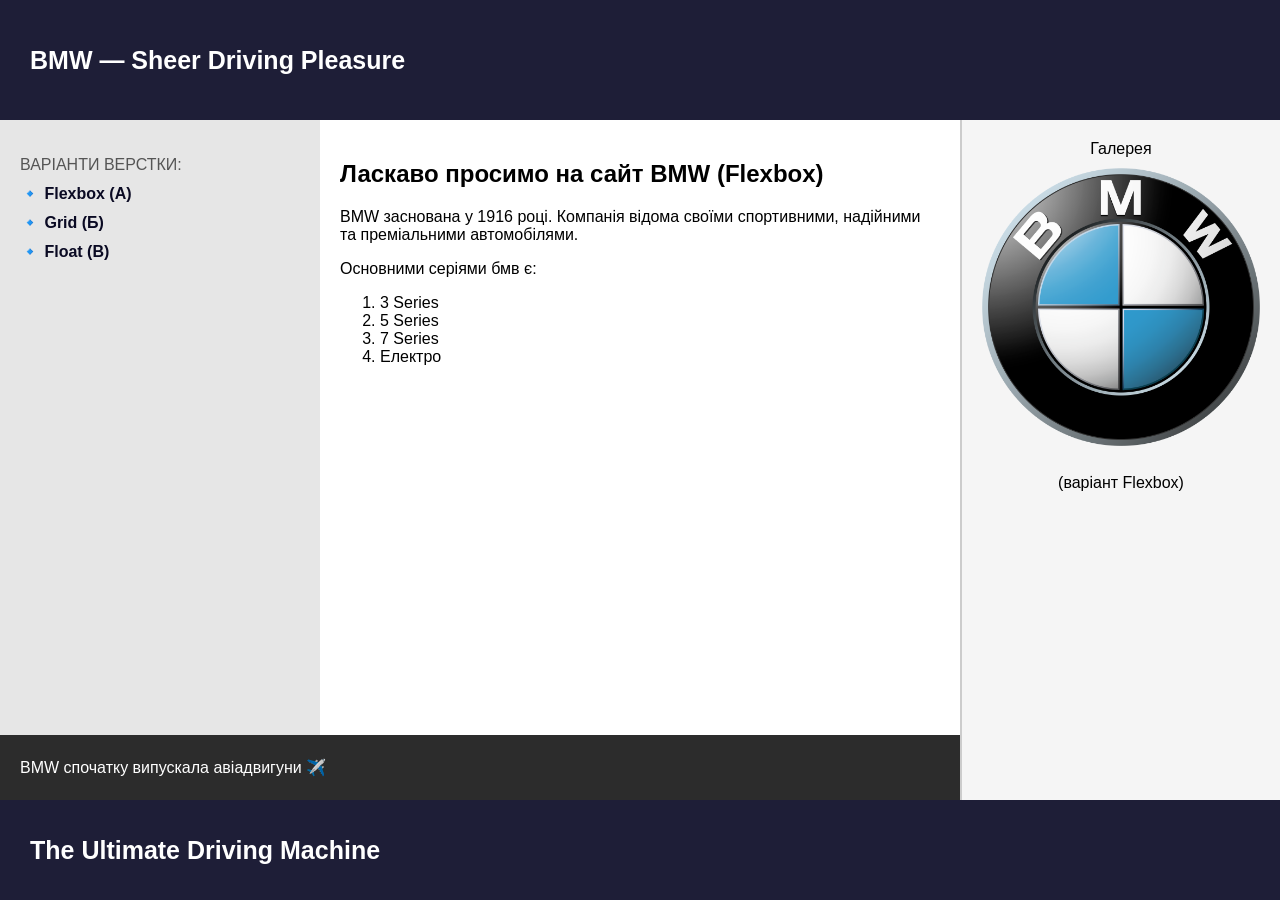
<file: index.html>
<!DOCTYPE html>
<html lang="uk">
<head>
    <meta charset="UTF-8">
    <title>BMW Series (Flexbox)</title>
    <meta name="viewport" content="width=device-width, initial-scale=1.0">
    <link rel="stylesheet" href="css/style_flex.css">
</head>

<body>
    <div class="container">

        <div class="header">
            BMW — Sheer Driving Pleasure
        </div>

        <div class="main">
            <div class="left-content">
                <div class="row">
                    <div class="sidebar">
                        <ul>
                            <li style="margin-bottom: 5px; color: #555; font-weight: normal;">ВАРІАНТИ ВЕРСТКИ:</li>
                            <li><a href="index_flex.html">🔹 Flexbox (А)</a></li>
                            <li><a href="index_grid.html">🔹 Grid (Б)</a></li>
                            <li><a href="index.html">🔹 Float (В)</a></li>
                        </ul>
                    </div>
                    
                    <div class="content">
                        <h2>Ласкаво просимо на сайт BMW (Flexbox)</h2>
                        <p>BMW заснована у 1916 році. Компанія відома своїми спортивними, надійними та преміальними автомобілями.</p>
                        <p>Основними серіями бмв є:</p>
                        <ol>
                            <li>3 Series</li>
                            <li>5 Series</li>
                            <li>7 Series</li>
                            <li>Електро</li>
                        </ol>
                    </div>
                </div>

                <div class="facts">
                    BMW спочатку випускала авіадвигуни ✈️
                </div>
            </div>

            <div class="gallery">
                Галерея<br>
                <img src="images/bmwlogo.png" alt="BMW logo">
                <br>(варіант Flexbox)
            </div>
        </div>

        <div class="footer">
            The Ultimate Driving Machine
        </div>
    </div>
</body>
</html>
</file>
<file: css/style_flex.css>
* {
    box-sizing: border-box;
}

body, html {
    margin: 0;
    padding: 0;
    font-family: Arial, sans-serif;
    height: 100%;
    overflow: hidden;
}

.container {
    height: 100%;
    display: flex;
    flex-direction: column;
}

.header {
    background: #1E1E37;
    color: white;
    height: 120px;
    flex-shrink: 0;
    line-height: 120px;
    padding-left: 30px;
    font-size: 25px;
    font-weight: bold;
}

.main {
    display: flex;
    flex: 1;
    width: 100%;
    overflow: hidden;
}

.left-content {
    display: flex;
    flex-direction: column;
    flex: 0 0 75%;
    max-width: 75%; 
}

.row {
    display: flex;
    flex: 1;
    overflow: hidden;
}

.sidebar {
    background: #e6e6e6;
    flex: 0 0 33.3333%;
    max-width: 33.3333%;
    padding: 20px;
    overflow-y: auto;
}

.content {
    background: #ffffff;
    flex: 0 0 66.6666%;
    max-width: 66.6666%;
    padding: 20px;
    overflow-y: auto;
}

.facts {
    background-color: #2C2C2C;
    color: #FFFFFF;
    height: 65px;
    flex-shrink: 0;
    padding: 0 20px;
    display: flex;
    align-items: center;
    white-space: nowrap;
    overflow: hidden;
    text-overflow: ellipsis;
}

.gallery {
    background: #f5f5f5;

    flex: 0 0 25%;
    max-width: 25%;
    padding: 20px;
    text-align: center;
    overflow-y: auto;
    border-left: 2px solid #ccc;
}

.gallery img {
    width: 100%;
    max-width: 350px;
    height: auto;
    margin: 10px auto;
    border-radius: 8px;
    display: block;
}

.footer {
    background: #1E1E37;
    color: white;
    height: 100px;
    flex-shrink: 0;
    line-height: 100px;
    padding-left: 30px;
    font-size: 25px;
    font-weight: bold;
}

.sidebar ul { list-style: none; padding: 0; }
.sidebar li { margin: 10px 0; font-weight: bold; }
.sidebar a { text-decoration: none; color: #0A0A23; display: block; }

@media screen and (max-width: 768px) {

    body, html {
        overflow: auto;
        height: auto;
    }

    .container {
        display: block;
        height: auto;
    }

    .header {
        height: auto;
        padding: 20px;
        text-align: center;
        white-space: normal;
    }

    .main {
        display: flex;
        flex-direction: column; 
        height: auto;
        overflow: visible;
    }

    .left-content {
        display: contents; 
    }

    .row {
        order: 1;
        display: flex;
        flex-direction: column-reverse;
        height: auto;
    }

    .gallery {
        order: 2;
        width: 100%;
        max-width: 100%;
        flex: none;
        height: auto;
        border-left: none;
        border-top: 5px solid #1E1E37;
        overflow: visible;
        padding: 20px 0;
    }

    .facts {
        order: 3;
        width: 100%;
        height: auto;
        padding: 20px;
        white-space: normal;
        text-align: center;
        margin-top: 0;
        border-top: 1px solid #444; 
    }

    .content {
        max-width: 100%;
        flex: none;
        width: 100%;
        height: auto;
        overflow: visible;
        padding-bottom: 20px;
    }

    .sidebar {
        max-width: 100%;
        flex: none;
        width: 100%;
        height: auto;
        border-top: 1px solid #ccc;
        overflow: visible;
    }

    .gallery img {
        max-width: 90%;
    }

    .footer {
        height: auto;
        padding: 20px;
        text-align: center;
        line-height: 1.5;
    }
}
</file>
